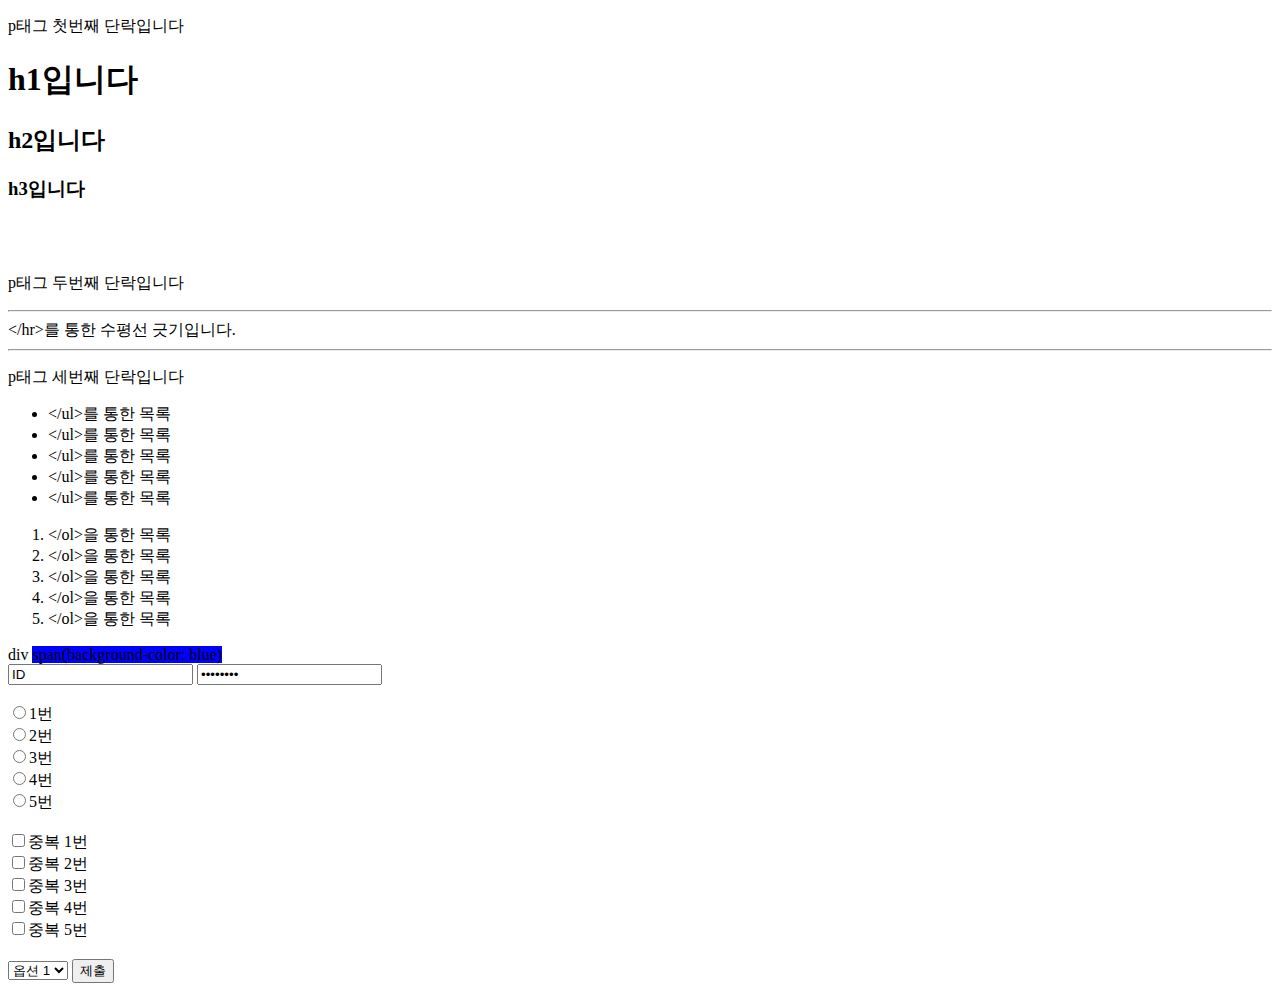
<file: index/index.html>
<!DOCTYPE html>
<!--html 버전-->
<html lang="en">
<!--html로 작성되었다-->

<head>
    <meta charset="UTF-8" />
    <meta name="viewport" content="width=device-width, initial-scale=1.0" />
    <!--모바일 사이즈-->
    <title>타이틀</title>
</head>
<!--문서제목, JVS코드, CSS스타일, 메타데이터 정의-->

<body>
    <p>
        p태그 첫번째 단락입니다
        <h1 title="h1 title속성입니다">h1입니다</h1>
        <h2 title="h2 title속성입니다">h2입니다</h2>
        <h3 title="h3 title속성입니다">h3입니다</h3>
        <!--본문-->
    </p>
    <br>
    <br>
    <p>p태그 두번째 단락입니다
        <hr> &lt;/hr&gt;를 통한 수평선 긋기입니다.
        <hr>
    </p>
    <p>
        p태그 세번째 단락입니다
        <ul>
            <li>&lt;/ul&gt;를 통한 목록</li>
            <li>&lt;/ul&gt;를 통한 목록</li>
            <li>&lt;/ul&gt;를 통한 목록</li>
            <li>&lt;/ul&gt;를 통한 목록</li>
            <li>&lt;/ul&gt;를 통한 목록</li>
        </ul>
        <ol>
            <li>&lt;/ol&gt;을 통한 목록</li>
            <li>&lt;/ol&gt;을 통한 목록</li>
            <li>&lt;/ol&gt;을 통한 목록</li>
            <li>&lt;/ol&gt;을 통한 목록</li>
            <li>&lt;/ol&gt;을 통한 목록</li>
        </ol>
    </p>

    <div>div <span style="background-color: blue">span(background-color: blue)</span></div>

    <form action="index2.html" method="post">
        <input type="text" name="" id="" value="ID">
        <input type="password" name="" id="" value="Password">
        <br>
        <br>
        <input type="radio" name="선택지 1" id="">1번<br>
        <input type="radio" name="선택지 2" id="">2번<br>
        <input type="radio" name="선택지 3" id="">3번<br>
        <input type="radio" name="선택지 4" id="">4번<br>
        <input type="radio" name="선택지 5" id="">5번<br>
        <br>
        <input type="checkbox">중복 1번<br>
        <input type="checkbox">중복 2번<br>
        <input type="checkbox">중복 3번<br>
        <input type="checkbox">중복 4번<br>
        <input type="checkbox">중복 5번<br>
        <br>
        <select name="select1" id="">
            <option value="">옵션 1</option>
            <option value="">옵션 2</option>
            <option value="">옵션 3</option>
            <option value="">옵션 4</option>
            <option value="">옵션 5</option>
        </select>
        <input type="submit" value="제출">



    </form>


</body>

</html>
<!--태그와 속성에 대소문자 구분은 없음-->
</file>
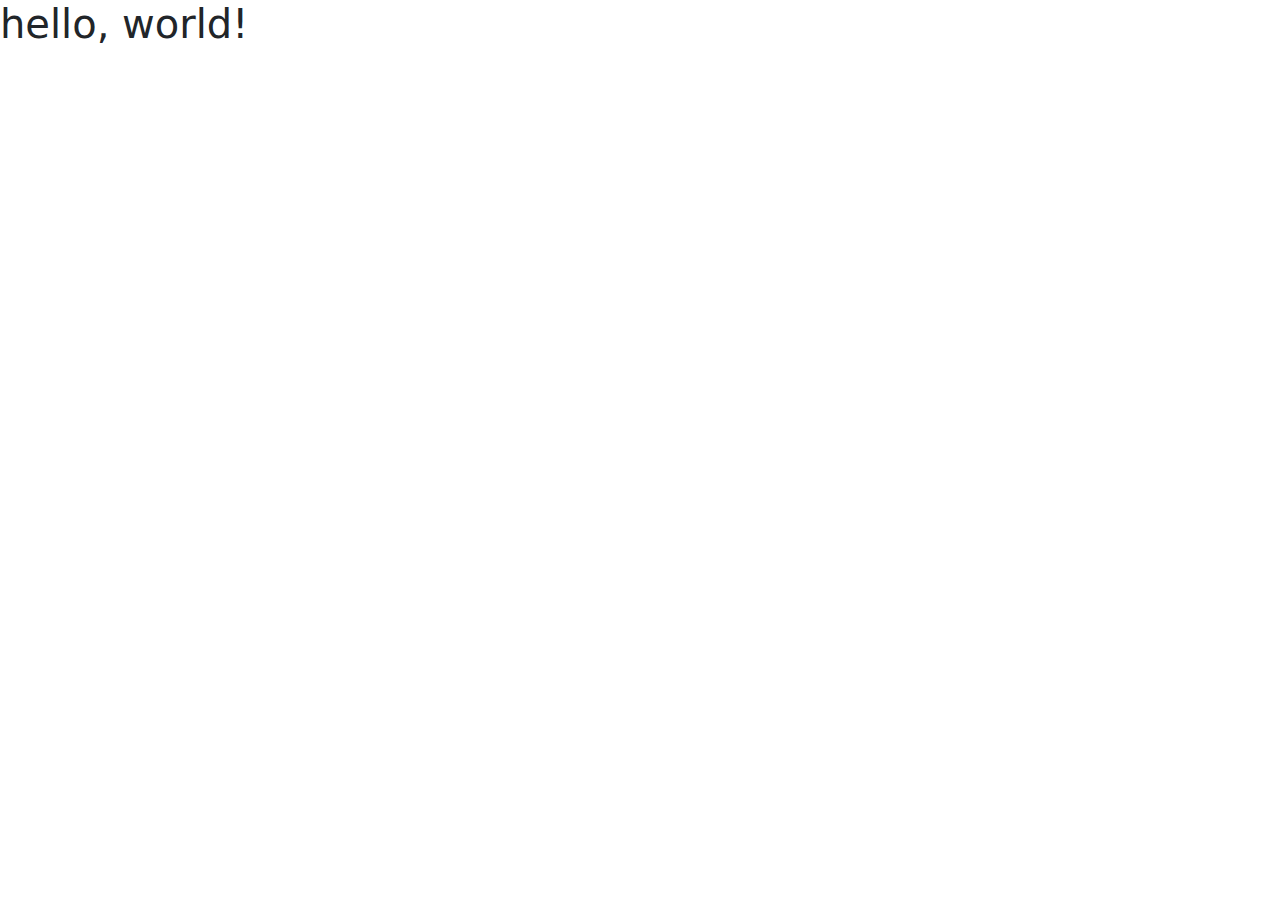
<file: index/boot.html>
<!DOCTYPE html>
<html lang="en">

<head>
    <meta charset="UTF-8" />
    <meta http-equiv="X-UA-Compatible" content="IE=edge" />
    <meta name="viewport" content="width=device-width, initial-scale=1.0" />
    <title>Document</title>
    <link href="https://cdn.jsdelivr.net/npm/bootstrap@5.1.3/dist/css/bootstrap.min.css" rel="stylesheet" />
</head>

<body>
    <h1>hello, world!</h1>
    <script src="https://cdn.jsdelivr.net/npm/bootstrap@5.1.3/dist/js/bootstrap.bundle.min.js" integrity="sha384-ka7Sk0Gln4gmtz2MlQnikT1wXgYsOg+OMhuP+IlRH9sENBO0LRn5q+8nbTov4+1p" crossorigin="anonymous"></script>
</body>

</html>
</file>
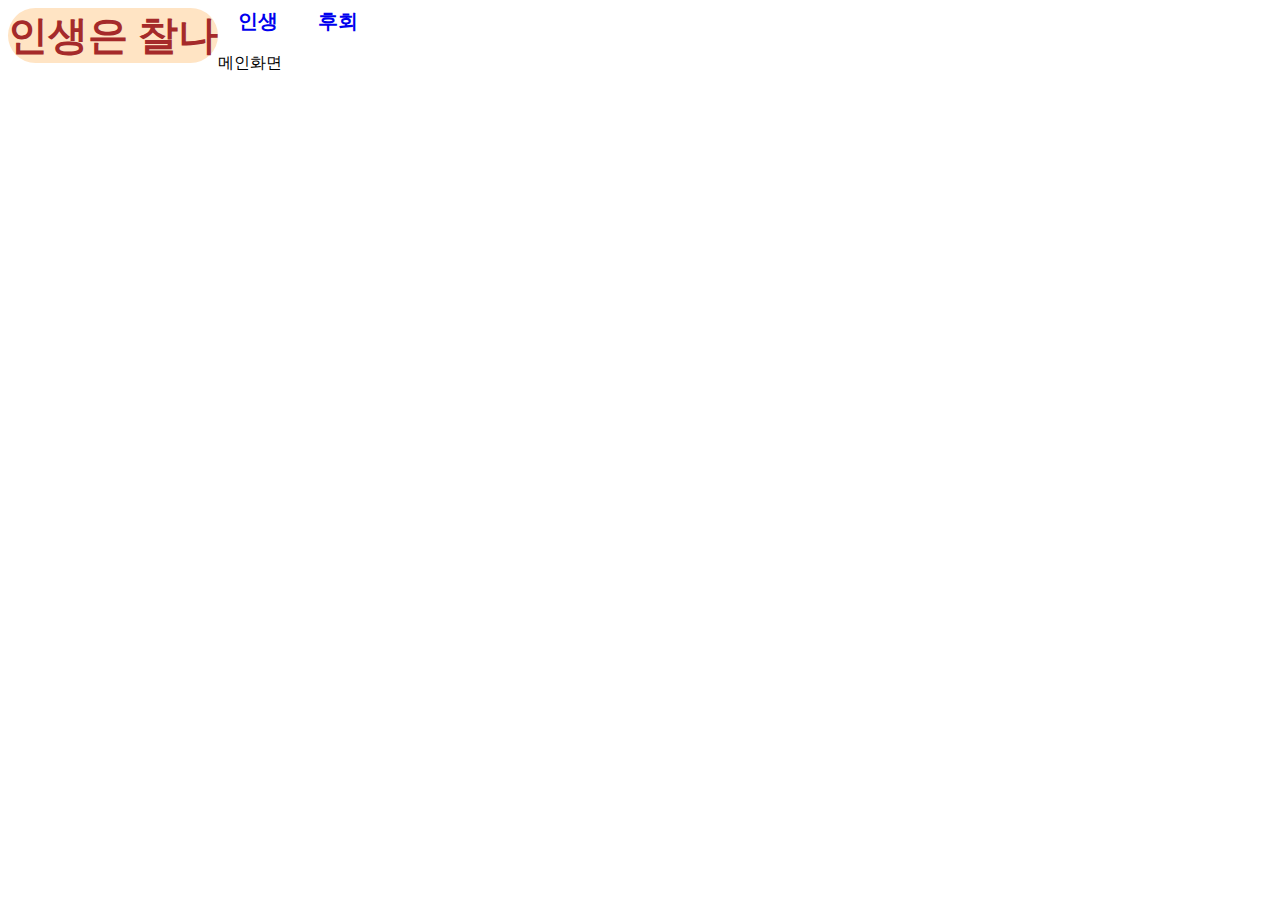
<file: toy_project/연습.html>
<!DOCTYPE html>
<html lang="en">

<head>
    <meta charset="UTF-8" />
    <meta http-equiv="X-UA-Compatible" content="IE=edge" />
    <meta name="viewport" content="width=device-width, initial-scale=1.0" />
    <title>Toy Project</title>
    <link href="style.css" rel="stylesheet" />
</head>

<body>
    <header class="header">
        <nav class="nav">
            <a class="main_menu" href="연습.html">인생은 찰나</a>
            <a class="menu1" href="인생.html">인생</a>
            <a class="menu2" href="후회.html">후회</a>
        </nav>
    </header>
    <main class="main">
        <section class="section1">메인화면</section>
    </main>
</body>

</html>
</file>
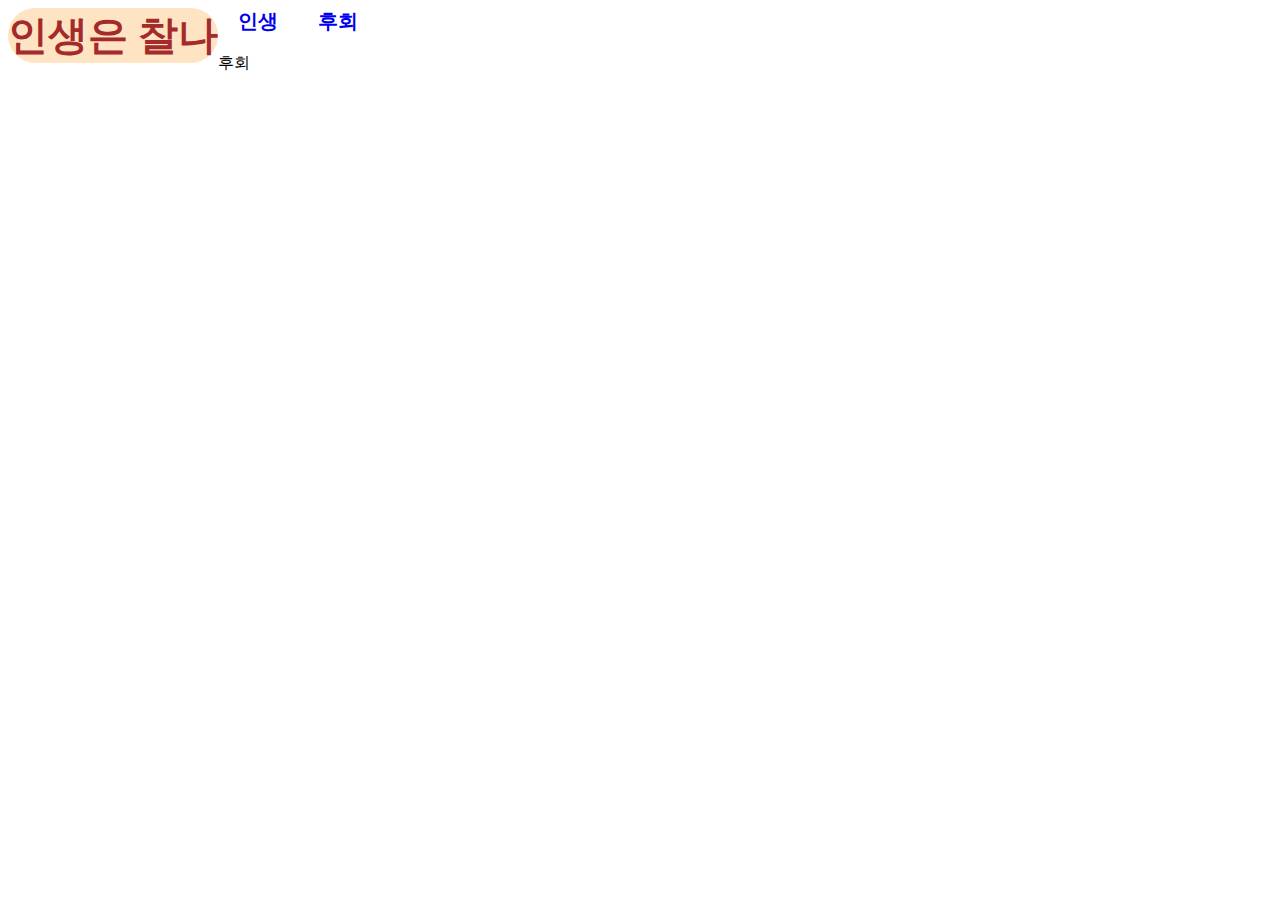
<file: toy_project/후회.html>
<!DOCTYPE html>
<html lang="en">

<head>
    <meta charset="UTF-8" />
    <meta http-equiv="X-UA-Compatible" content="IE=edge" />
    <meta name="viewport" content="width=device-width, initial-scale=1.0" />
    <title>인생은 후회의 연속</title>
    <link href="style.css" rel="stylesheet" />
</head>

<body>
    <header class="header">
        <nav class="nav">
            <a class="main_menu" href="연습.html">인생은 찰나</a>
            <a class="menu1" href="인생.html">인생</a>
            <a class="menu2" href="후회.html">후회</a>
        </nav>
    </header>
    <main class="main">
        <div>
            후회
        </div>
    </main>
</body>

</html>
</file>
<file: toy_project/style.css>
.header {
    /* position: fixed;
    top: 10px;
    left: 10px;
    right: 10px;
    bottom: 10px;
    width: 100%;
    min-width: 1280px;
    height: 5vh; */
    position: relative;
    top: 0px;
    width: 100%;
    height: 5vh;
    background-color: white;
    bottom: 10px;
}

.nav {
    position: relative;
    top: 0px;
    margin: 0px auto;
    min-width: 1280px;
    height: 100%;
    background-color: white;
    font-size: 20px;
    font-family: sans-serif;
    font-weight: bold;
}

.header .nav .main_menu {
    background-color: bisque;
    color: brown;
    font-size: 40px;
    font-style: inherit;
    font-family: serif;
    float: left;
    margin-top: 0px auto;
    margin-left: 0px;
    top: 0px;
    width: auto;
    border-radius: 1em;
    cursor: pointer;
}

.header .nav .menu1 {
    position: relative;
    margin-left: 20px;
    margin-right: 20px;
    float: left;
    cursor: pointer;
}

.header .nav .menu2 {
    position: relative;
    margin-left: 20px;
    margin-right: 20px;
    float: left;
    cursor: pointer;
}

.main .section1 {
    top: 0px;
}

a {
    text-decoration-line: none;
    text-decoration-color: none;
}
</file>
